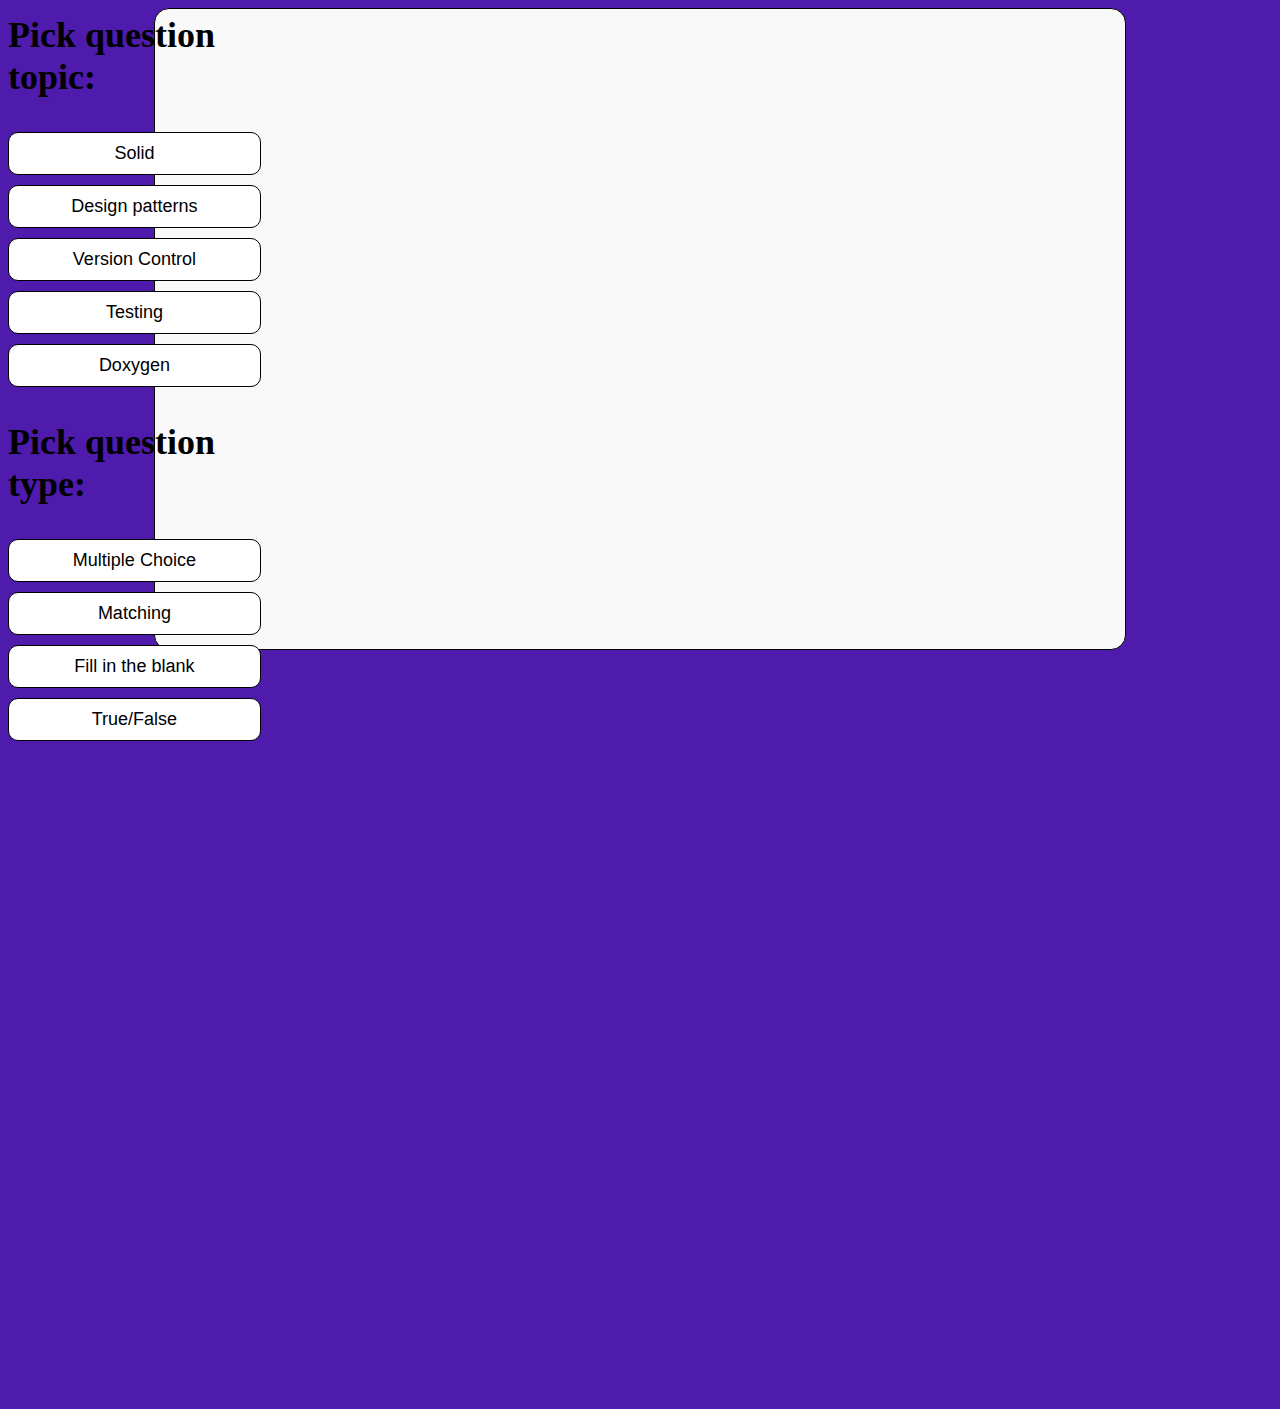
<file: static/index.html>
<!DOCTYPE html>
<html lang="en">
  <head>
    <meta charset="UTF-8" />
    <meta name="viewport" content="width=device-width, initial-scale=1.0" />
    <style>
      body {
        background-color: rgb(78, 27, 173);
        color: black;
      }
      #container {
        margin: 20px;
        padding: 10px;
        width: 950px;
        height: 620px;
        border: 1px solid #000000;
        border-radius: 15px;
        margin: 0 auto;
        display: block;
        background-color: #f9f9f9;
        position: relative;
      }
      .questionText {
        font-size: 30px;
        font-weight: bold;
      }
      .answerBtn {
        display: grid;
        gap: 10px;
        padding: 10px;
        grid-template-columns: repeat(1, 1fr);
        grid-auto-rows: auto;
        grid-auto-flow: row;
        height: 200px;
        max-height: 300px;
      }

      .option-button {
        padding: 20px;
        border: 1px solid #2e2e2e8f;
        background-color: #f9f9f9;
        text-align: center;
        border-radius: 5px;
        font-size: 22px;
        font-weight: bold;
      }
      .option-button:hover {
        text-decoration: underline;
      }
      .submitBtn {
        margin-top: 150px;
        position: absolute;
        bottom: 100px;
        right: 20px;
        height: 70px;
        width: 130px;
        font-size: 22px;
        border: 1px solid #0000008f;
        border-radius: 15px;
        background-color: #f9f9f9;
      }
      .finishAttempt {
        margin-top: 200px;
        position: absolute;
        bottom: 20px;
        right: 20px;
        height: 70px;
        width: 130px;
        font-size: 22px;
        border: 1px solid #0000008f;
        border-radius: 15px;
        background-color: #f9f9f9;
      }
      .submitBtn:hover {
        text-decoration: underline;
        cursor: pointer;
      }
      .inputAns {
        font-size: 25px;
        border: none;
        width: 90%;
        height: 50px;
        padding: 10px;
      }
      .options-container {
        display: grid;
        grid-template-columns: 2fr 1fr;
        gap: 20px;
        max-width: 800px;
        margin: 0 auto;
        padding: 20px;
        border: 1px solid #ccc;
        border-radius: 10px;
        background-color: #f9f9f9;
      }
      .option-item {
        display: flex;
        flex-direction: column;
        align-items: flex-start;
        padding: 10px;
        border: 1px solid #ddd;
        border-radius: 5px;
        background-color: #fff;
      }
      .option-description {
        font-size: 16px;
        font-weight: bold;
        color: #333;
      }
      .option-key {
        font-size: 14px;
        color: #666;
        margin-top: 8px;
      }
      .select {
        border: 2px solid rgb(78, 27, 173);
        font-size: 18px;
        height: 50px;
        width: 350px;
      }
      .selected {
        border: 3px solid rgb(78, 27, 173);
        text-decoration: underline;
      }
      .label {
        display: block;
        font-size: 25px;
      }
      #score {
        position: absolute;
        top: 120;
        z-index: 1;
        left: 930px;
        font-size: 50px;
      }
      .topicBtns {
        display: flex;
        flex-direction: column;
        width: 20%;
        bottom: 660px;
        gap: 10px;
        position: relative;
        font-size: 18px;
      }

      .topicBtns button {
        font-size: 18px;
        display: block;
        position: relative;
        padding: 10px 20px;
        cursor: pointer;
        border: 1px solid #000000;
        border-radius: 10px;
        background-color: white;
      }
    </style>
    <script>
      let selectedOption = null;
      let input = "empty";
      let correctAnswer = 0;
      let attemptedQuestion = 0;
      let selectedKeys = [];
      const Random = "Random";

      function createOptionBtn(options) {
        const btnDiv = document.createElement("div");
        btnDiv.className = "answerBtn";

        options.forEach((option, index) => {
          const button = document.createElement("button");
          button.textContent = option;
          button.className = `option-button option-${index + 1}`;
          button.value = option;

          button.onclick = () => {
            const allButtons = btnDiv.querySelectorAll("button");
            allButtons.forEach((btn) => btn.classList.remove("selected"));
            button.classList.add("selected");
            selectedOption = option;
            console.log(`Option selected: ${option}`);
          };
          btnDiv.appendChild(button);
        });
        container.appendChild(btnDiv);
      }
      function createSubmitBtn(questionType, topicName, id) {
        // Create the submit button
        const submit = document.createElement("button");
        submit.textContent = "Next";
        submit.className = "submitBtn";
        submit.onclick = function () {
          if (selectedOption) {
            sendData(questionType, topicName, id, selectedOption);
            console.log(`Submitted option: ${selectedOption}`);
          } else if (input !== "empty") {
            inputFill();
            sendData(questionType, topicName, id, input);
            console.log(`Submitted input: ${input}`);
          } else {
            const selectedKeys = [];
            const selects = container.querySelectorAll("select");
            selects.forEach((select) => {
              selectedKeys.push(select.value);
            });
            // const selectedKeys = [
            //   "A class that manages user data should not also handle report generation.",
            //   "A large interface is split into smaller, more specific interfaces for clients.",
            //   "A subclass should be able to replace its superclass without altering the program’s functionality.",
            //   "A logging system allows new types of log outputs without modifying existing code.",
            // ];
            sendData(questionType, topicName, id, selectedKeys);
            console.log("Selected keys:", selectedKeys);
          }
          showData(Random, Random);
        };
        container.appendChild(submit);
      }
      function createFill() {
        const inputText = document.createElement("input");
        inputText.type = "text";
        inputText.placeholder = "input answer";
        inputText.className = "inputAns";
        inputText.required = true;

        inputText.addEventListener("input", (event) => {
          input = event.target.value;
          console.log(`Input updated: ${input}`);
        });
        container.appendChild(inputText);
      }
      function inputFill() {
        const inputText = document.querySelector(".inputAns");
        if (inputText) {
          input = inputText.value;
          console.log(`Input captured: ${input}`);
        }
      }

      function createMatch(options) {
        console.log(options);
        const optionsSplit = options.length / 2;
        const descriptions = options.slice(0, optionsSplit);
        const keys = options.slice(optionsSplit);

        descriptions.forEach((desc, index) => {
          const label = document.createElement("label");
          label.textContent = desc;
          label.className = `label label-${index + 1}`;
          const select = document.createElement("select");
          select.className = `select select-${index + 1}`;
          keys.forEach((key) => {
            const option = document.createElement("option");
            option.value = key;
            option.textContent = key;
            select.appendChild(option);
          });
          container.appendChild(label);
          container.appendChild(select);
        });
        console.log("Descriptions:", descriptions);
        console.log("Keys:", keys);
      }
      async function sendData(questionType, topicName, id, selectedOption) {
        const url = `http://localhost:9100/seleep/answer`;
        const data = {
          id: id,
          type: questionType,
          topic: topicName,
          answer: Array.isArray(selectedOption)
            ? selectedOption
            : [selectedOption],
        };
        try {
          const response = await fetch(url, {
            method: "POST",
            headers: {
              "Content-Type": "application/json",
            },
            body: JSON.stringify(data),
          });
          if (!response.ok) {
            throw new Error(`HTTP error! status: ${response.status}`);
          }
          const result = await response.json();
          if (result.answer === true) {
            correctAnswer += 1;
          }
          attemptedQuestion += 1;

          console.log("Correct?:", result.answer);
          console.log(correctAnswer);
          console.log(attemptedQuestion);
        } catch (error) {
          console.error("Error:", error);
        }
      }
      function finishAttempt() {
        const finishAttempt = document.createElement("button");
        finishAttempt.className = "finishAttempt";
        finishAttempt.textContent = "Finish";
        finishAttempt.onclick = function () {
          alert(`Score ${correctAnswer} out of ${attemptedQuestion} `);
        };
        container.appendChild(finishAttempt);
      }

      async function fetchQuizData(topic, type) {
        try {
          const endpointUrl = `http://localhost:9100/seleep/questions?topic=${topic}&type=${type}`;
          const response = await fetch(endpointUrl);
          if (!response.ok) {
            throw new Error(`HTTP error! status: ${response.status}`);
          }
          const quizData = await response.json();
          return quizData;
        } catch (error) {
          console.error("Error fetching quiz data:", error);
        }
      }
      async function showData(topic, type) {
        let quizData = await fetchQuizData(topic, type);
        if (!quizData) {
          console.error("No quiz data available.");
          return;
        }
        let container = document.getElementById("container");
        let side = document.getElementById("side");
        container.innerHTML = "";
        side.innerHTML = "";

        let header = document.createElement("h1");
        const questionText = document.createElement("p");
        questionText.innerHTML = quizData.question;
        questionText.className = "questionText";

        let questionType = quizData.questionType;
        let topicName = quizData.topicName;
        let id = quizData.id;
        let options = quizData.options;

        if (questionType === "MATCH") {
          header.innerHTML = `You're getting quizzed on ${topicName} <br> This is a ${questionType} question`;
          container.appendChild(questionText);
          side.appendChild(header);
          createMatch(options);
        } else if (questionType === "MC") {
          header.innerHTML = `You're getting quizzed on ${topicName} <br> This is a ${questionType} question`;
          container.appendChild(questionText);
          side.appendChild(header);
          createOptionBtn(options);
        } else if (questionType === "TF") {
          header.innerHTML = `You're getting quizzed on ${topicName} <br> This is a ${questionType} question`;
          container.appendChild(questionText);
          side.appendChild(header);
          createOptionBtn(options);
        } else if (questionType === "FILL") {
          header.innerHTML = `You're getting quizzed on ${topicName} <br> This is a ${questionType} question`;
          container.appendChild(questionText);
          side.appendChild(header);
          createFill();
        }
        createSubmitBtn(questionType, topicName, id);
        finishAttempt();
      }

      document.addEventListener("DOMContentLoaded", () => {
        showData(Random, Random);
      });
    </script>
    <title>Quiz</title>
  </head>
  <body>
    <div id="side"></div>
    <div id="container"></div>
    <div class="topicBtns">
      <h1>Pick question topic:</h1>
      <button onclick="showData('Solid', Random)">Solid</button>
      <button onclick="showData('DesignPatterns', Random)">Design patterns</button>
      <button onclick="showData('VersionControl', Random)">Version Control</button>
      <button onclick="showData('Testing', Random)">Testing</button>
      <button onclick="showData('Doxygen', Random)">Doxygen</button>
      <h1>Pick question type:</h1>
      <button onclick="showData(Random, 'MC')">Multiple Choice</button>
      <button onclick="showData(Random ,'MATCH')">Matching</button>
      <button onclick="showData(Random,'FILL')">Fill in the blank</button>
      <button onclick="showData(Random, 'TF')">True/False</button>
    </div>
  </body>
</html>
</file>
